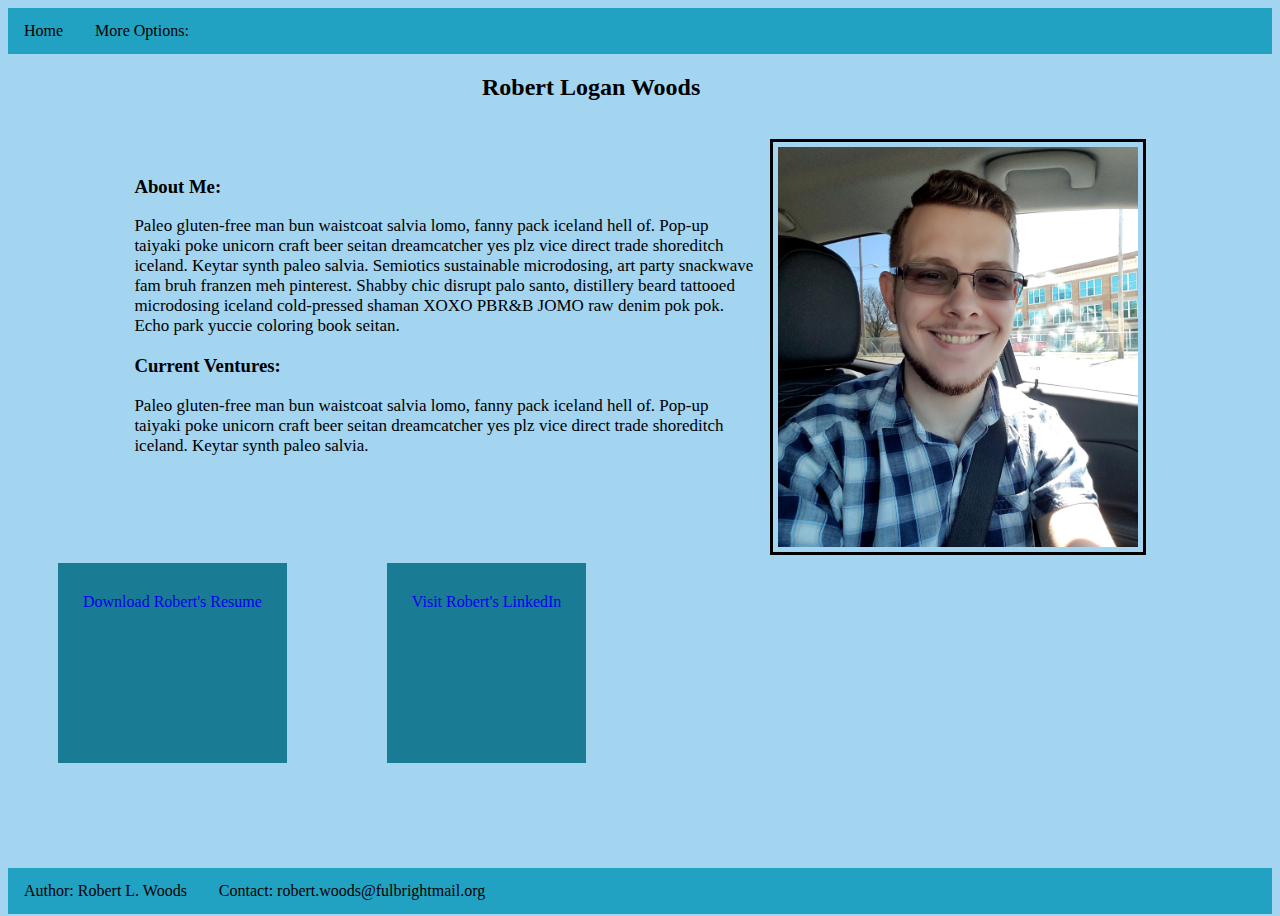
<file: Index.html>
<html>
    <head>       
        <title> Robert Woods's Personal Website </title>
        <Link rel="stylesheet" href="main.css"/>
    </head>
    <body>
        <div id="page-container">
            <div id="content-wrap">
        <header>         
                <div class="navbar">
                    <a href="Index.html">Home</a>
                    <div class="dropdown">
                      <button class="dropbtn">More Options:
                        <i class="fa fa-caret-down"></i>
                      </button>
                      <div class="dropdown-content">
                        <a href="Robert's Projects.html">Projects</a>
                        <a href="Experiences.html">More About Me</a>
                      </div>
                    </div>
                  </div> 
        </header>
            <div class = "centerElement quarterWidth">
                <h2>Robert Logan Woods</h2>
                <br>
            </div>   
                <img id ="Image" style="float: right; margin-left: 15px; position: relative" alt="" src="Me/Me1.jpg" width = "360px" height = "auto"/> 
            <div>     
                    <br><h3>About Me:</h3> <p>Paleo gluten-free man bun waistcoat salvia lomo, fanny pack iceland hell of. Pop-up taiyaki poke unicorn craft beer seitan dreamcatcher yes plz vice direct trade shoreditch iceland. Keytar synth paleo salvia. Semiotics sustainable microdosing, art party snackwave fam bruh franzen meh pinterest. Shabby chic disrupt palo santo, distillery beard tattooed microdosing iceland cold-pressed shaman XOXO PBR&B JOMO raw denim pok pok. Echo park yuccie coloring book seitan.
                </p>
                
                    <h3>Current Ventures:</h3> <p>Paleo gluten-free man bun waistcoat salvia lomo, fanny pack iceland hell of. Pop-up taiyaki poke unicorn craft beer seitan dreamcatcher yes plz vice direct trade shoreditch iceland. Keytar synth paleo salvia.
                </p>
            </div>
            <br>
            <br>
            <br>
            <br>
            <br>
                <div class="slist_sc_2 centerElement">
                    <a href="LinkedIn.html">
                      <div class="slist_item">Download Robert's Resume</div>
                    </a>
                    <a href="Resume.html">
                      <div class="slist_item">Visit Robert's LinkedIn</div>
                    </a>
            </div>
        <footer id="footer">
            <div class="navbar">
                <a>Author: Robert L. Woods</a>
                <a href="mailto:robert.woods@fulbrightmail.org">Contact: robert.woods@fulbrightmail.org</a>
            </div> 
        </footer>
        </div>
    </body>
</html>
</file>
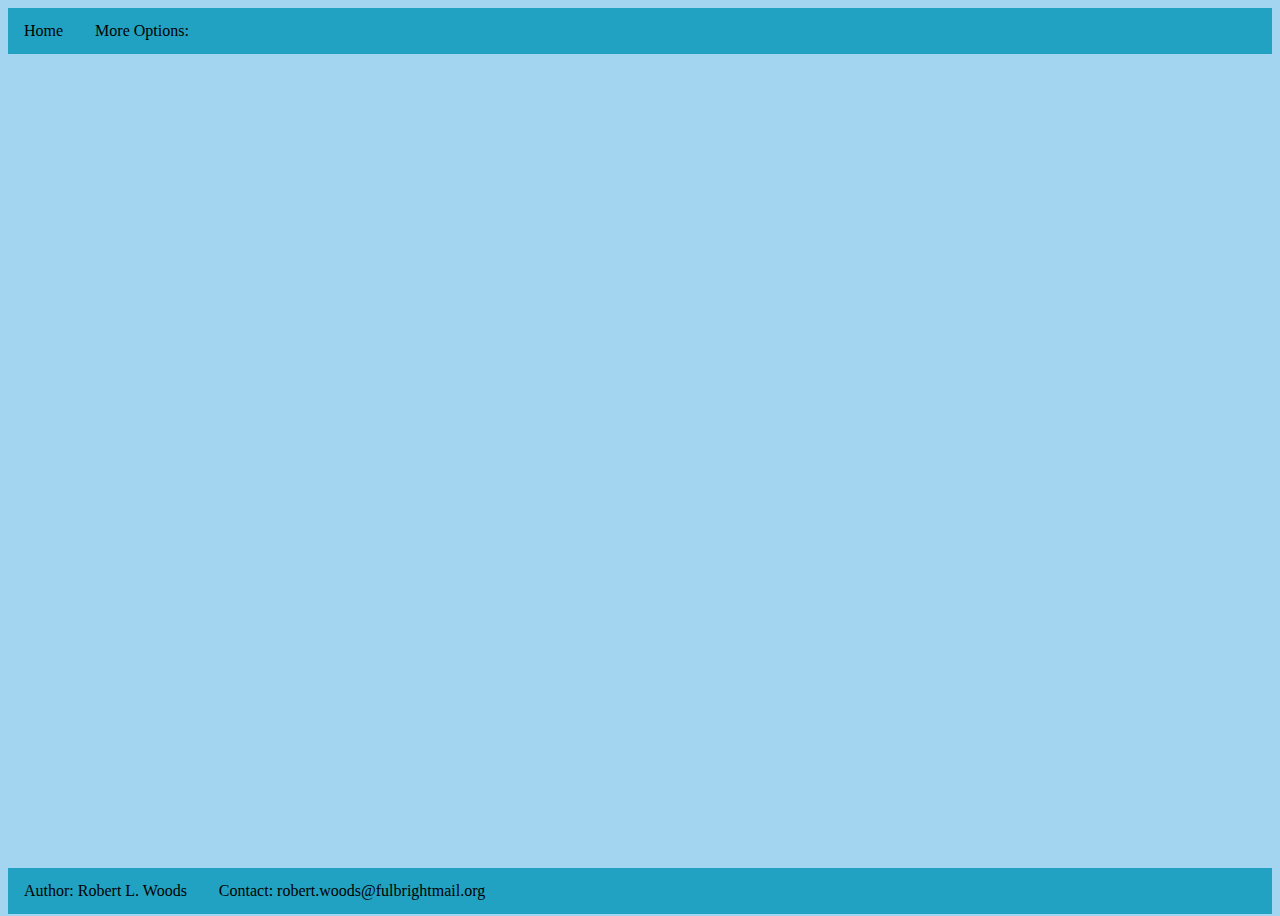
<file: Experiences.html>
<html lang="en">
<head>
    <meta charset="UTF-8">
    <meta http-equiv="X-UA-Compatible" content="IE=edge">
    <meta name="viewport" content="width=device-width, initial-scale=1.0">
    <title>Document</title>
    <Link rel="stylesheet" href="main.css"/>
</head>
<body>
    <div id="page-container">
        <div id="content-wrap">
    <header>         
        <div class="navbar">
            <a href="Index.html">Home</a>
            <div class="dropdown">
              <button class="dropbtn">More Options:
                <i class="fa fa-caret-down"></i>
              </button>
              <div class="dropdown-content">
                <a href="Robert's Projects.html">Projects</a>
                <a href="Experiences.html">More About Me</a>
              </div>
            </div>
          </div> 
        </div>
          <footer id="footer">
            <div class="navbar">
                <a>Author: Robert L. Woods</a>
                <a href="mailto:robert.woods@fulbrightmail.org">Contact: robert.woods@fulbrightmail.org</a>
            </div> 
        </footer>
        </div>
    </body>
</html>
</file>
<file: main.css>
body{
background-color: rgb(163, 212, 240);

}

p{
    font-family: Georgia, 'Times New Roman', Times, serif;
    font-size: 17px;
    color: black; 
    margin-left: 10%;  
}

h2{
    font-family: Georgia, 'Times New Roman', Times, serif;
    color: black;   
}

h3{
    font-family: Georgia, 'Times New Roman', Times, serif;
    color: black;
    margin-left: 10%;     
}

h4{
    font-family: Georgia, 'Times New Roman', Times, serif;
    color: black;     
}

li{
    margin-left: 10%; 
}

#Image{
    border: 3px solid black;
    padding: 5px;
    margin-right: 10%;
}

.centerElement{
    margin-right: auto;
    margin-left: auto;
}

.quarterWidth {
    width: 25%;
}

 /* Navbar container */
 .navbar {
    overflow: hidden;
    background-color: rgb(34, 162, 194);
    font-family: Georgia, 'Times New Roman', Times, serif;
  }
  
  /* Links inside the navbar */
  .navbar a {
    float: left;
    font-size: 16px;
    color: black;
    text-align: center;
    padding: 14px 16px;
    text-decoration: none;
  }
  
  /* The dropdown container */
  .dropdown {
    float: left;
    overflow: hidden;
  }
  
  /* Dropdown button */
  .dropdown .dropbtn {
    font-size: 16px;
    border: none;
    outline: none;
    color: black;
    padding: 14px 16px;
    background-color: inherit;
    font-family: inherit; /* Important for vertical align on mobile phones */
    margin: 0; /* Important for vertical align on mobile phones */
  }
  
  /* Add a blue background color to navbar links on hover */
  .navbar a:hover, .dropdown:hover .dropbtn {
    background-color: rgb(19, 100, 124);
  }
  
  /* Dropdown content (hidden by default) */
  .dropdown-content {
    display: none;
    position: absolute;
    background-color: #f9f9f9;
    min-width: 160px;
    box-shadow: 0px 8px 16px 0px rgba(0,0,0,0.2);
    z-index: 1;
  }
  
  /* Links inside the dropdown */
  .dropdown-content a {
    float: none;
    color: black;
    padding: 12px 16px;
    text-decoration: none;
    display: block;
    text-align: left;
  }
  
  /* Add a grey background color to dropdown links on hover */
  .dropdown-content a:hover {
    background-color: #ddd;
  }
  
  /* Show the dropdown menu on hover */
  .dropdown:hover .dropdown-content {
    display: block;
  }

#page-container {
    position: relative;
    min-height: 100vh;
  }
  
#content-wrap {
    padding-bottom: 2.5rem;    /* Footer height */
  }
  
  #footer {
    position: absolute;
    bottom: 0;
    width: 100%;
    height: 2.5rem;
  }

  .slist_sc_2 .slist_item {
    background-color: rgb(26, 124, 148);
    transition: all 0ms; 
    padding: 30px 25px 20px 25px; 
    height: 150px; 
    overflow: hidden;  
    float: left; 
    display: block; 
    margin:0px 50px 0px
    }
</file>
